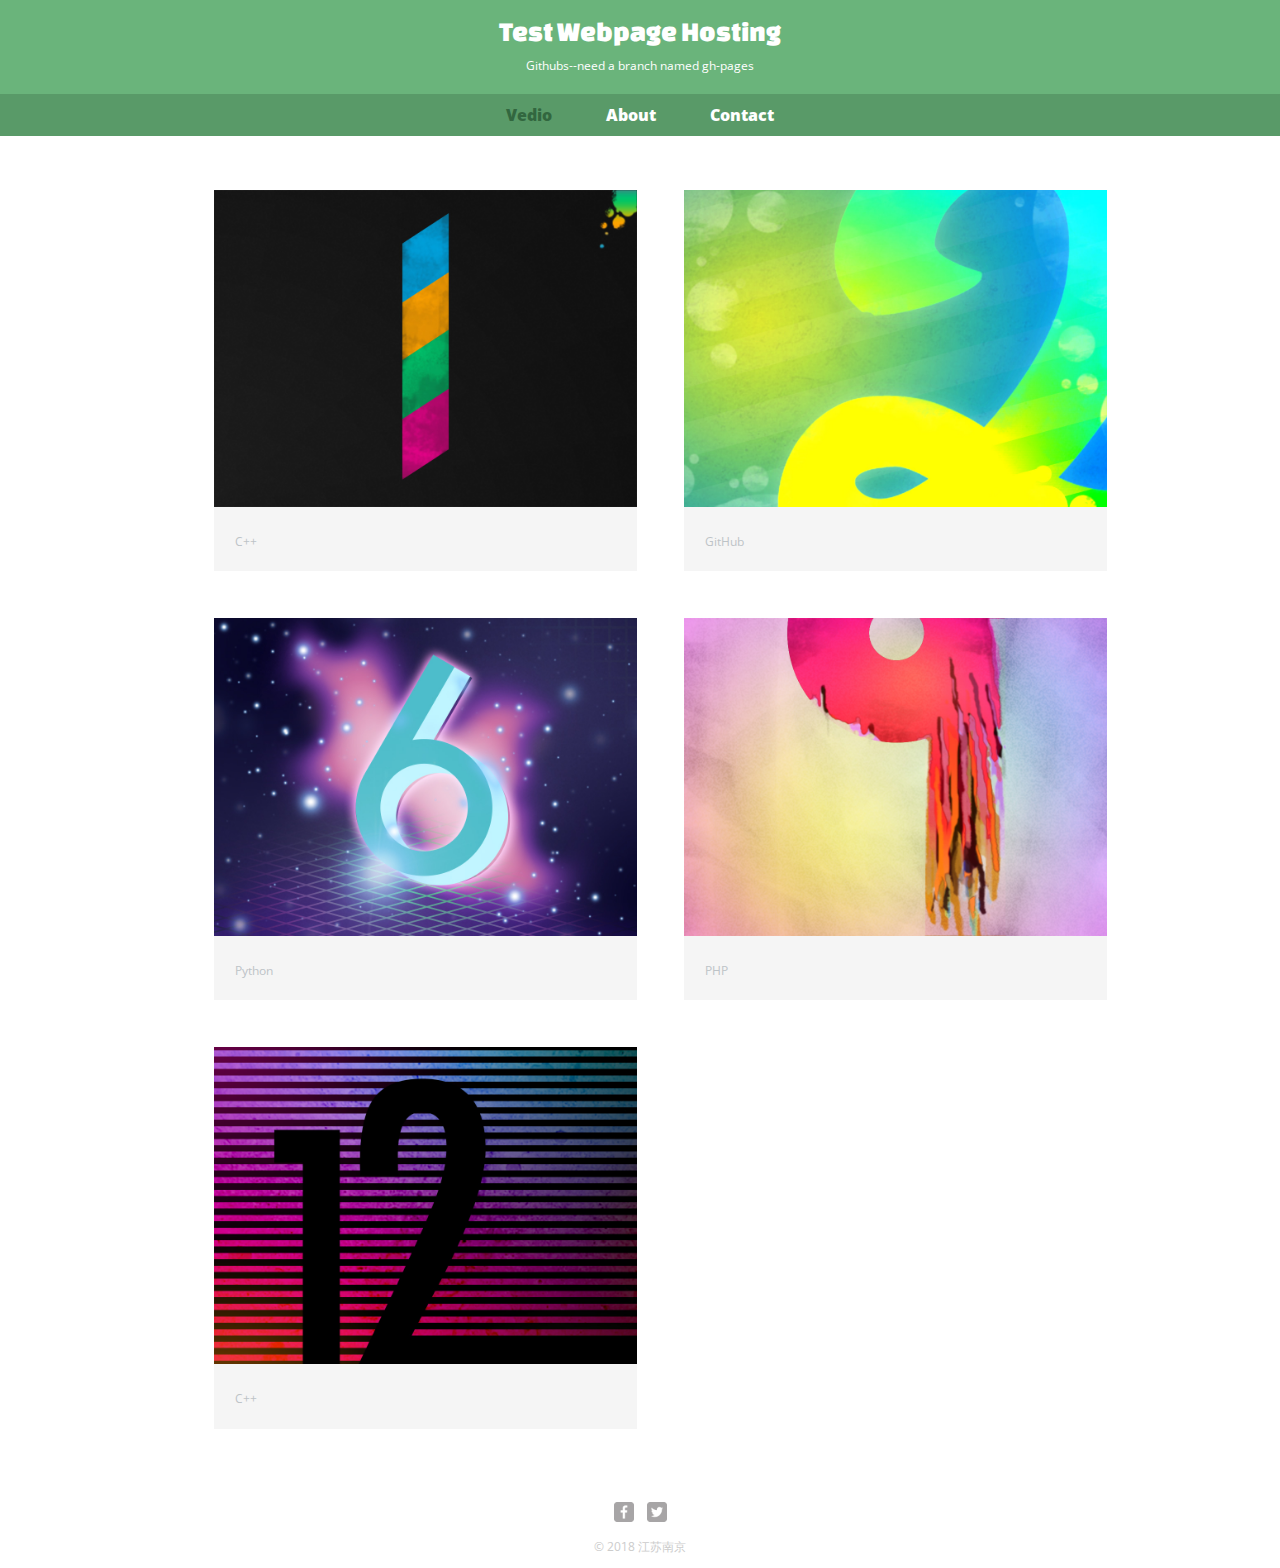
<file: index.html>
<!DOCTYPE HTML>
<html>
    <head>
        <meta charset="utf-8">
        <title>ThinkingDaisy || My world!</title>
        <link href='https://cdn.staticfile.org/twitter-bootstrap/4.1.3/css/bootstrap.min.css' rel="stylesheet" />
        <link href='css/normalize.css' rel="stylesheet" />
        <link href='css/main.css' rel="stylesheet" />
        <link href='http://fonts.font.im/css?family=Changa+One:400,400italic|Open+Sans:400,400italic,700,700italic,800' rel='stylesheet' type='text/css'>
        <script type="text/javascript" src="https://cdn.staticfile.org/jquery/3.3.1/jquery.min.js"></script>
        <script type="text/javascript" src="https://cdn.staticfile.org/twitter-bootstrap/4.1.3/js/bootstrap.min.js"></script>
    </head>

    <body>
        <header>
            <a class="main-logo" href="index.html">
                <h1>Test Webpage Hosting</h1>
                <h2>Githubs--need a branch named gh-pages</h2>
            </a>
            <!--导航栏-->
            <nav>
                <ul>
                    <li><a class="selected" href="index.html">Vedio</a></li>
                    <li><a href="AboutTpl.html">About</a></li>
                    <li><a href="ContactTpl.html">Contact</a></li>
                </ul>
            </nav>
        </header>
        <div class="artical-style">
            <section>
                <ul class="imgs-display">
                    <li>
                        <a href="img/numbers-01.jpg">
                            <img src="img/numbers-01.jpg" alt="">
                            <p>C++</p>
                        </a>
                    </li>
                    <li>
                        <a href="img/numbers-02.jpg">
                            <img src="img/numbers-02.jpg" alt="">
                            <p>GitHub</p>
                        </a>
                    </li>
                    <li>
                        <a href="img/numbers-06.jpg">
                            <img src="img/numbers-06.jpg" alt="">
                            <p>Python</p>
                        </a>
                    </li>
                    <li>
                        <a href="img/numbers-09.jpg">
                            <img src="img/numbers-09.jpg" alt="">
                            <p>PHP</p>
                        </a>
                    </li>
                    <li>
                        <a href="img/numbers-12.jpg">
                            <img src="img/numbers-12.jpg" alt="">
                            <p>C++</p>
                        </a>
                    </li>
                </ul>
            </section>
            <footer>
                <a class="img-face" href="https://www.facebook.com"><img src="img/facebook-wrap.png"></a>
                <a href="https://www.twitter.com"><img src="img/twitter-wrap.png"></a>
                <p>&copy; 2018 江苏南京</p>
            </footer>
        </div>
    </body>
</html>
</file>
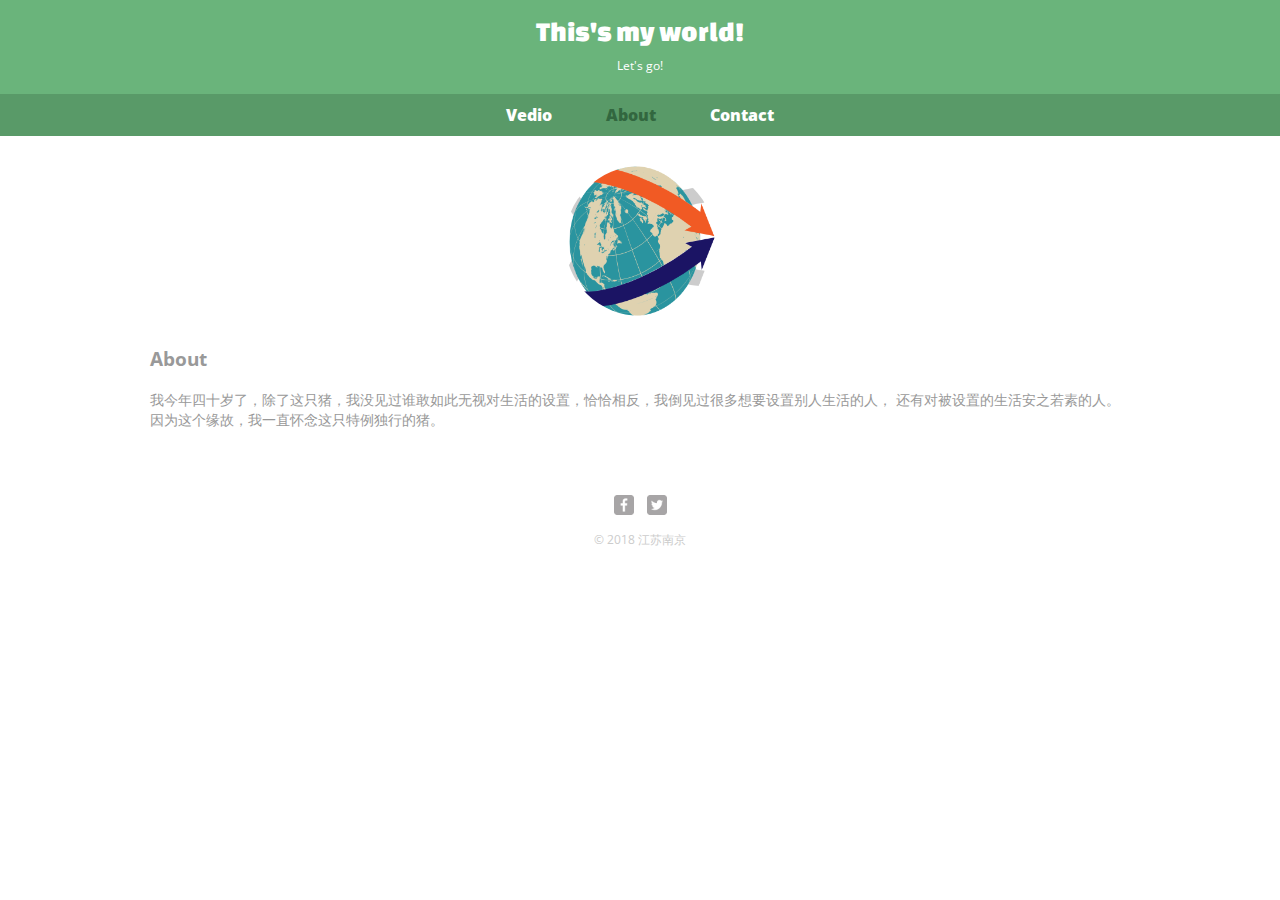
<file: AboutTpl.html>
<!DOCTYPE HTML>
<html>
    <head>
        <meta charset="utf-8">
        <title>ThinkingDaisy || My world!</title>
        <!-- <link href='https://cdn.staticfile.org/twitter-bootstrap/4.1.3/css/bootstrap.min.css' rel="stylesheet" /> -->
        <link href='css/normalize.css' rel="stylesheet" />
        <link href='css/main.css' rel="stylesheet" />
        <link href="css/about.css" rel="stylesheet" />
        <link href='http://fonts.font.im/css?family=Changa+One:400,400italic|Open+Sans:400,400italic,700,700italic,800' rel='stylesheet' type='text/css'>
        <script type="text/javascript" src="https://cdn.staticfile.org/jquery/3.3.1/jquery.min.js"></script>
        <script type="text/javascript" src="https://cdn.staticfile.org/twitter-bootstrap/4.1.3/js/bootstrap.min.js"></script>
    </head>

    <body>
        <header>
            <a class="main-logo" href="MainTpl.html">
                <h1>This's my world!</h1>
                <h2>Let's go!</h2>
            </a>
            <!--导航栏-->
            <nav>
                <ul>
                    <li><a href="MainTpl.html">Vedio</a></li>
                    <li><a class="selected" href="AboutTpl.html">About</a></li>
                    <li><a href="ContactTpl.html">Contact</a></li>
                </ul>
            </nav>
        </header>
        <div class="artical-style">
            <section class="about-style">
                <img src="img/oxox.work.jpg">
                <h3>About</h3>
                <p>我今年四十岁了，除了这只猪，我没见过谁敢如此无视对生活的设置，恰恰相反，我倒见过很多想要设置别人生活的人，
                    还有对被设置的生活安之若素的人。因为这个缘故，我一直怀念这只特例独行的猪。
                </p>
            </section>
            <footer>
                <a class="img-face" href="https://www.facebook.com"><img src="img/facebook-wrap.png"></a>
                <a href="https://www.twitter.com"><img src="img/twitter-wrap.png"></a>
                <p>&copy; 2018 江苏南京</p>
            </footer>
        </div>
    </body>
</html>
</file>
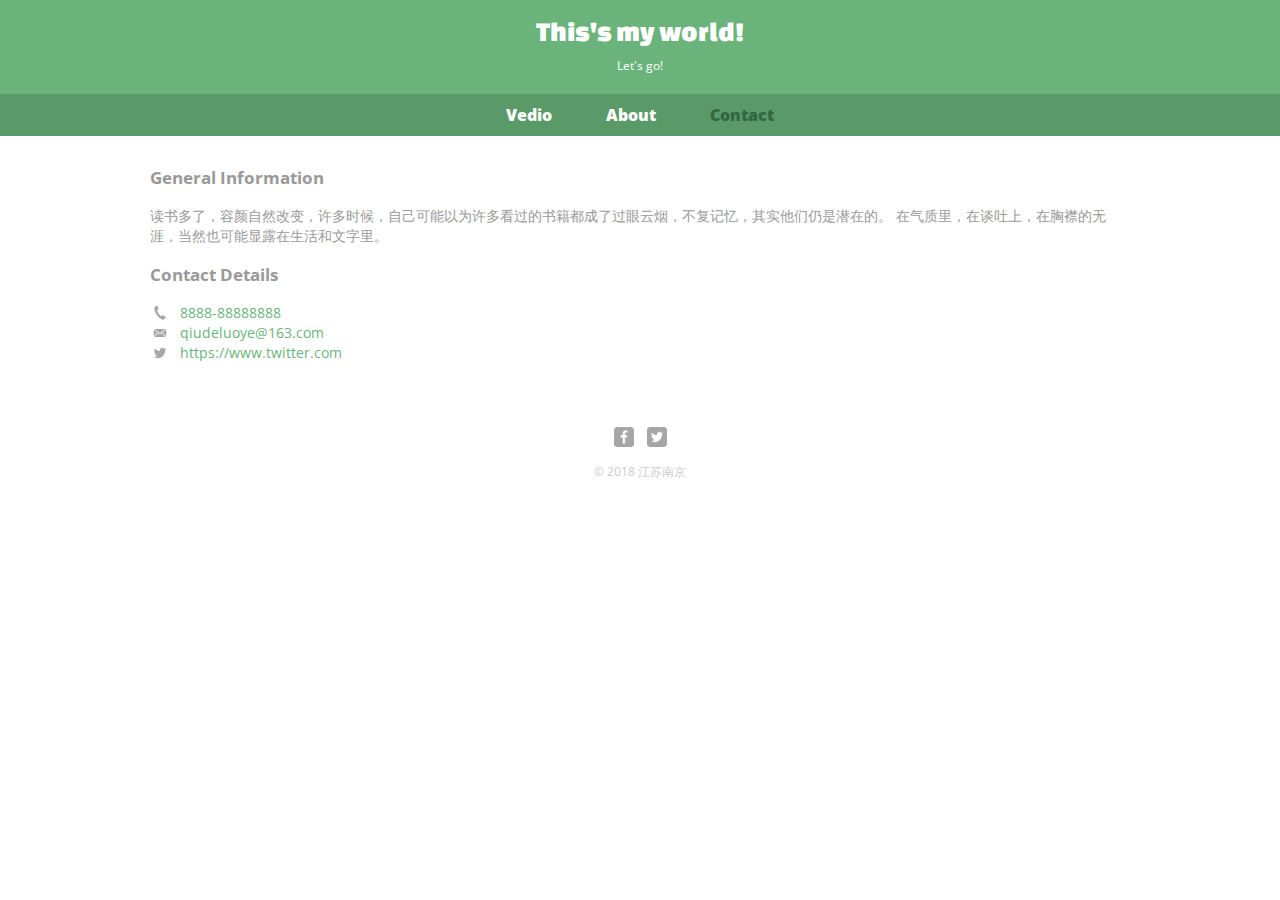
<file: ContactTpl.html>
<!DOCTYPE HTML>
<html>
    <head>
        <meta charset="utf-8">
        <title>ThinkingDaisy || My world!</title>
        <!-- <link href='https://cdn.staticfile.org/twitter-bootstrap/4.1.3/css/bootstrap.min.css' rel="stylesheet" /> -->
        <link href='css/normalize.css' rel="stylesheet" />
        <link href='css/main.css' rel="stylesheet" />
        <link href="css/contact.css" rel="stylesheet" />
        <link href='http://fonts.font.im/css?family=Changa+One:400,400italic|Open+Sans:400,400italic,700,700italic,800' rel='stylesheet' type='text/css'>
        <script type="text/javascript" src="https://cdn.staticfile.org/jquery/3.3.1/jquery.min.js"></script>
        <script type="text/javascript" src="https://cdn.staticfile.org/twitter-bootstrap/4.1.3/js/bootstrap.min.js"></script>
    </head>

    <body>
        <header>
            <a class="main-logo" href="MainTpl.html">
                <h1>This's my world!</h1>
                <h2>Let's go!</h2>
            </a>
            <!--导航栏-->
            <nav>
                <ul>
                    <li><a href="index.html">Vedio</a></li>
                    <li><a href="AboutTpl.html">About</a></li>
                    <li><a class="selected" href="ContactTpl.html">Contact</a></li>
                </ul>
            </nav>
        </header>
        <div class="artical-style">
            <section class="contact-style">
                <h3>General Information</h3>
                <p>
                    读书多了，容颜自然改变，许多时候，自己可能以为许多看过的书籍都成了过眼云烟，不复记忆，其实他们仍是潜在的。
                    在气质里，在谈吐上，在胸襟的无涯，当然也可能显露在生活和文字里。
                </p>
                <h3>Contact Details</h3>
                <ul>
                    <li class="phone-img"><a href="tel:8888-88888888">8888-88888888</a></li>
                    <li class="mail-img"><a href="mailto:qiudeluoye@163.com">qiudeluoye@163.com</a></li>
                    <li class="net-img"><a href="https://www.twitter.com">https://www.twitter.com</a></li>
                </ul>
            </section>
            <footer>
                <a class="img-face" href="https://www.facebook.com"><img src="img/facebook-wrap.png"></a>
                <a href="https://www.twitter.com"><img src="img/twitter-wrap.png"></a>
                <p>&copy; 2018 江苏南京</p>
            </footer>
        </div>
    </body>
</html>
</file>
<file: css/main.css>
/*css文件*/
a{
    text-decoration: none;
    color:  #6ab47b;
}
.main-logo {
    text-align: center;
    margin: 0px;
    color: #ffffff;
}
.artical-style{
    max-width: 980px;
    margin: 0 auto;
    /* text-align: center; */
}
.selected{
    color: #32673f;
}
header{
    background-color: #6ab47b;
    border-color: #599A68;
    margin: 0 0 30px 0;
    padding:5px 0 0 0;
    /* float: left;
    width: 100%; */
}
nav{
    background-color: #599A68;
    text-align: center;
    padding: 10px 0;
    margin: 20px 0 0;
}
nav a {
    color: #ffffff;
    font-weight: 800;
    padding: 10px 15px;
    /* font-size: 10px; */
}
nav ul {
    padding-left: 0;
    margin: 0 auto;
}
nav a:hover{
    color: #32673f;
}
body{
    background-color: #ffffff;
    color: #999;
    font-family: 'Open Sans',sans-serif;
}
ul{
    list-style: none;
}
h1{
    font-family: 'changa one',sans-serif;
    font-size: 1.75em;
    margin: 15px 0px;
    font-weight: normal;
    line-height: 0.8em;
}
h2{
    font-size: 0.75em;
    margin: 5px 0 0;
    font-weight: normal;
}
nav ul li {
    display: inline;
    margin: 0;
    padding: 0 10px;
}
footer{
    font-size: 0.75em;
    padding-top: 50px;
    color: #ccc;
    text-align: center;
    clear: both;
}
img{
    max-width: 100%;
}
.imgs-display li {
    float: left;
    /* display: inline; */
    width: 45%;
    background-color: #f5f5f5;
    color: #bdc3c7;
    margin: 2.5%;
}
.imgs-display li p{
    padding: 5%;
    margin: 0;
    font-size: 0.75em;
    color: #bdc3c7;
}
/* .img-face img{
    background-image: url('../imgs/img/facebook-wrap.png');
} */
footer img{
    width: 20px;
    height: 20px;
    margin: 0 5px;
}
/* .img-face img:hover{
    background-image: url('../imgs/img/facebook.png');
} */
</file>
<file: css/about.css>
/*About Style*/
.about-style img{
    display: block;
    margin: 0 auto 30px;
    max-width: 150px;
    border-radius: 100%;
}
.about-style p{
    font-size: 0.9em;
}
</file>
<file: css/contact.css>
/*Contact界面样式*/
.contact-style{
    font-size: 0.9em;
}
.contact-style ul{
    padding: 0px;
}
.contact-style a{
    display: block;
    min-height: 20px;
    width: 200px;
    background-repeat: no-repeat;
    background-size: 20px 20px;
    padding: 0 0 0 30px;
}
.contact-style .phone-img a{
    background-image: url('../img/phone.png');
}
.contact-style .mail-img a{
    background-image: url('../img/mail.png');
}
.contact-style .net-img a{
    background-image: url('../img/twitter.png')
}
</file>
